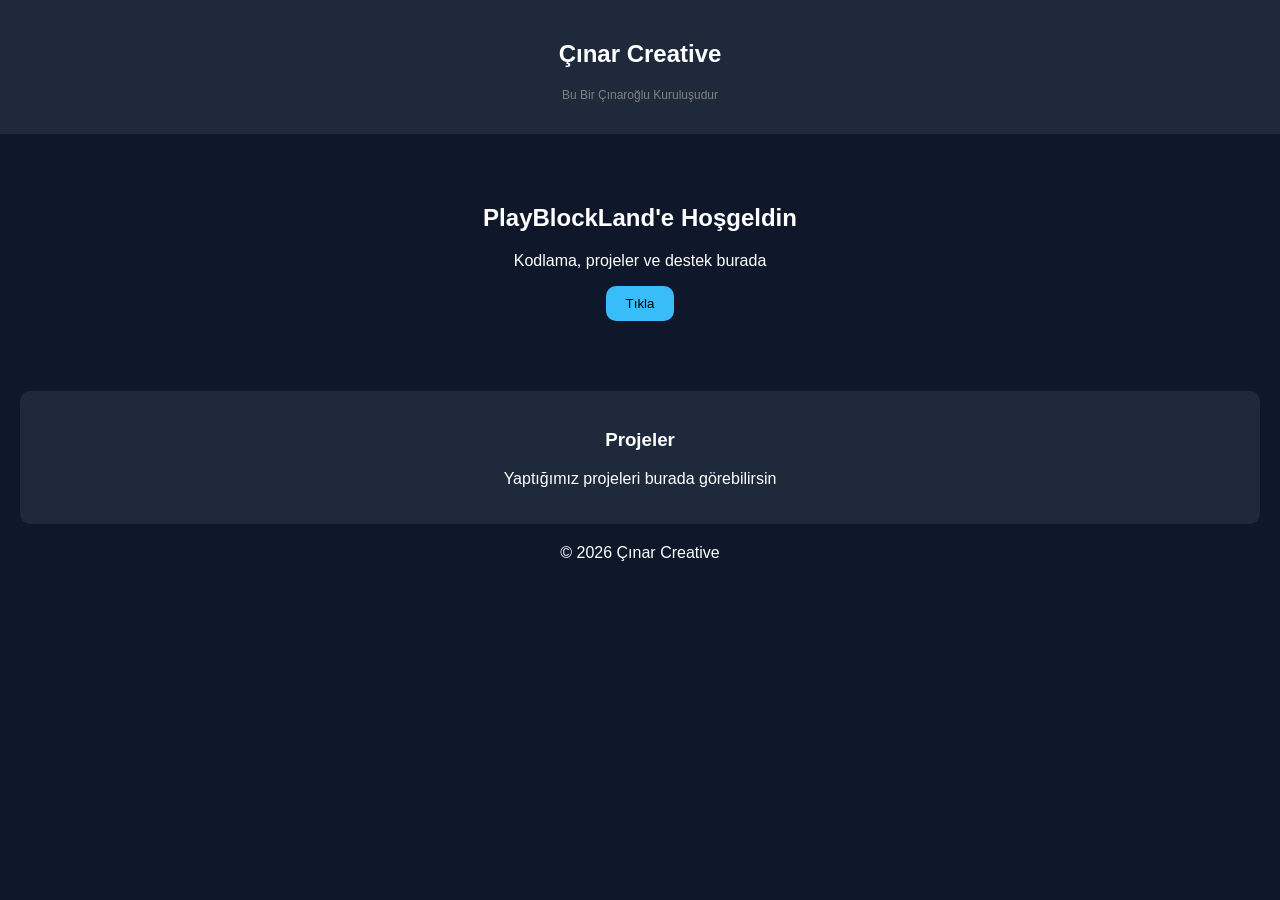
<file: index.html>
<!DOCTYPE html>
<html lang="tr">
<head>
    <meta charset="UTF-8">
    <meta name="viewport" content="width=device-width, initial-scale=1.0">
    <title>Çınar Creative</title>
    <link rel="stylesheet" href="style.css">
</head>
<body>

<header>
    <h2>Çınar Creative</h2>
    <p class="top-text">Bu Bir Çınaroğlu Kuruluşudur</p>
</header>

<section>
    <h1>PlayBlockLand'e Hoşgeldin</h1>
    <p>Kodlama, projeler ve destek burada</p>
    <button onclick="mesaj()">Tıkla</button>
</section>

<div class="card">
    <h3>Projeler</h3>
    <p>Yaptığımız projeleri burada görebilirsin</p>
</div>

<footer>
    © 2026 Çınar Creative
</footer>

<script src="script.js"></script>
</body>
</html>
</file>
<file: style.css>
body {
    font-family: Arial;
    margin: 0;
    background: #0f172a;
    color: white;
    text-align: center;
}

header {
    background: #1e293b;
    padding: 20px;
}

.top-text {
    font-size: 12px;
    color: gray;
}

section {
    padding: 50px;
}

button {
    padding: 10px 20px;
    border: none;
    border-radius: 10px;
    background: #38bdf8;
    cursor: pointer;
}

.card {
    background: #1e293b;
    margin: 20px;
    padding: 20px;
    border-radius: 10px;
}
</file>
